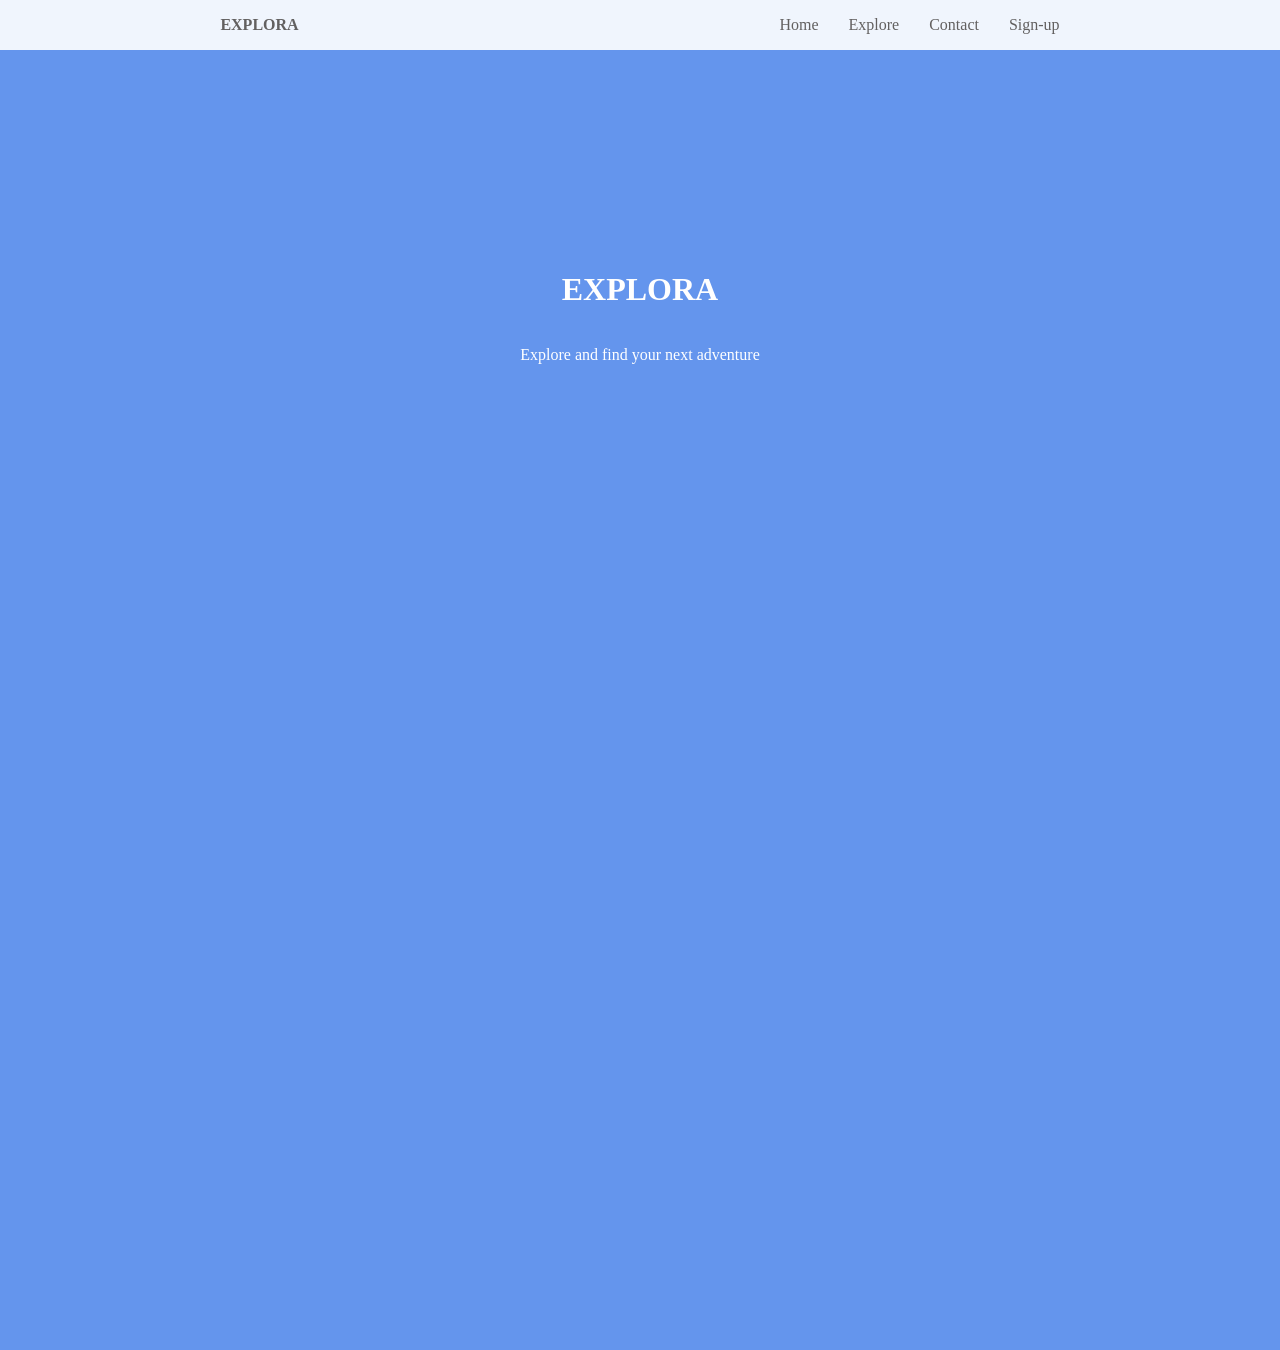
<file: index.html>
<!DOCTYPE html>
<html lang="en">
<head>
    <meta charset="UTF-8">
    <meta name="viewport" content="width=device-width, initial-scale=1.0">
    <title>Explora</title>
   
<style>
body{
    margin: 0;
    height: 150vh;
    background-color: cornflowerblue;
    font-family: 'Times New Roman', Times, serif;
}
.nav-bar{
    display: flex;
    justify-content: space-around;
    align-items: center;
    background-color: rgba(255, 255, 255, 0.9);
    height: 50px;
    box-sizing: border-box;
}
.nav-bar a{
    text-decoration: none;
    color: rgb(98, 96, 96);
}
/* .nav-links li{ */


      
/* } */
.nav-links{
     display: flex;
     gap: 30px;
     list-style-type: none;
}
#main-content{
    display: flex;
    justify-content: center;
    align-items: center;
    flex-direction: column;
    margin: 0;
    padding: 200px;
    color: white;
}



    </style>
</head>
<body>
    <nav class="nav-bar">
       <h4 id="logo" style="font: size 1.2em; font-family:  cursive;"><a href="index.html">EXPLORA</a></h4>

       <ul class=" nav-links">
           <li><a href="index.html">Home</a></li>
           <li><a href="">Explore</a></li>
           <li><a href="">Contact</a></li>
           <li><a href="">Sign-up</a></li>
       </ul>
    
</nav>

<main id="main-content">
    <h1>EXPLORA</h1>
    <p>Explore and find your next adventure</p>
</main>


    
</body>
</html>
</file>
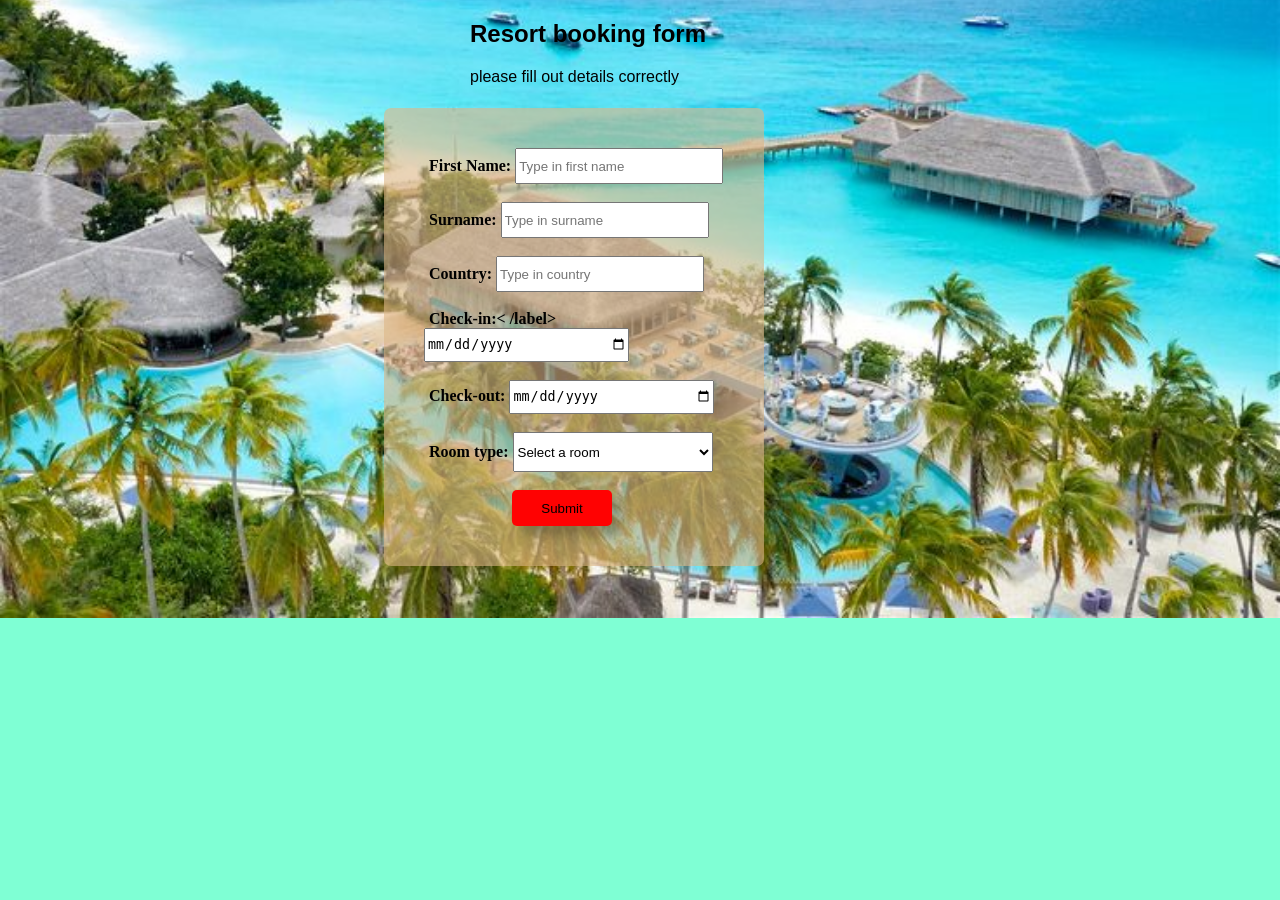
<file: form.html>
<!DOCTYPE html>
<html lang="en">
<head>


    <meta charset="UTF-8">
    <meta name="viewport" content="width=device-width, initial-scale=1.0">
   
    <title>Book your stay</title>
</head>
<body class = "body-form" style=" background-color: aquamarine; font-family: 'Gill Sans', 'Gill Sans MT', Calibri, 'Trebuchet MS', sans-serif;">
   <div class="box"> <h2>Resort booking form</h2>
    <p>please fill out details correctly</p>
    </div>
<form style="font-family: 'Times New Roman', Times, serif;" class="form-container" action="#" method="post">

<label class="label-text" for="fname">First Name:

</label>

<input type="text" id="fname" class="small-input" placeholder="Type in first name" required>
<br><br>
<label class="label-text" for="sname">Surname:

</label>
<input type="text" id="sname" class="small-input"placeholder="Type in surname">
<br><br>
<label class="label-text" for="country">Country:

</label>
<input type="text" id="country" class="small-input"placeholder="Type in country">
<br><br>
<label class="label-text" for="checkin">Check-in:<
    /label>
<input type="date" id="checkin" class="small-input"placeholder="Enter date">
<br><br>
<label class="label-text" for="checkout">Check-out:
    
</label>
<input type="date" id="checkout" class="small-input"placeholder="Enter date"><br><br>

<label  class="label-text" for="room">Room type:</label>
<select class="select-box" id="room">
<option value="">Select a room</option>
<option value="single">Single room</option>
<option value="double">Double room</option>
<option value="triple">Triple room</option>
<option value="family-suite">Family suite</option>
<option value="suite">Luxury suite</option>
</select><br><br>

<button class="submit-button">Submit</button>

</form>
</body>
</html>
<style>
    .box{
        position: absolute;
        top: 0px;
        left: 470px;
        font-family: 'Franklin Gothic Medium', 'Arial Narrow', Arial, sans-serif;
    }

    .form-container{
      background-color:rgba(222,184,135,0.6);
       width: 300px;
        position: relative;
        top: 100px;
        left: 376px;
       padding: 40px;
       border-radius: 7px;
       
    }
    .body-form{
        background-image: url(pink.jpg);
        background-repeat: no-repeat;
        background-position: center;
        background-size: cover;
        height: 500px;
    }

    .small-input{
        width: 200px;
        height: 30px;
    }
    .small-input:focus{
        outline: none;
    }
    .select-box{
        width: 200px;
        height: 40px;
    }
    .select-box:focus{
        outline: none;
    }
    .label-text{
        font-weight: bolder;
        margin-left: 5px;
        font-size: 16px;
    }

    .submit-button
{
    background-color: rgb(255, 2, 2);
    color: rgb(0, 0, 0);
    border: none;
    height: 36px;
    width: 100px;
    border-radius: 5px;
    margin-right: 8px;
   cursor: pointer;
   transition: opacity 1s;
   box-shadow: 10px 10px 10px rgba(0, 0, 0, 0.2);
   transition: background-color 0.3s;
   margin-left: 88px;

   
}
.submit-button:active{
    opacity: 0.6;
    background-color: rgb(70, 150, 220);

}
</style>
</file>
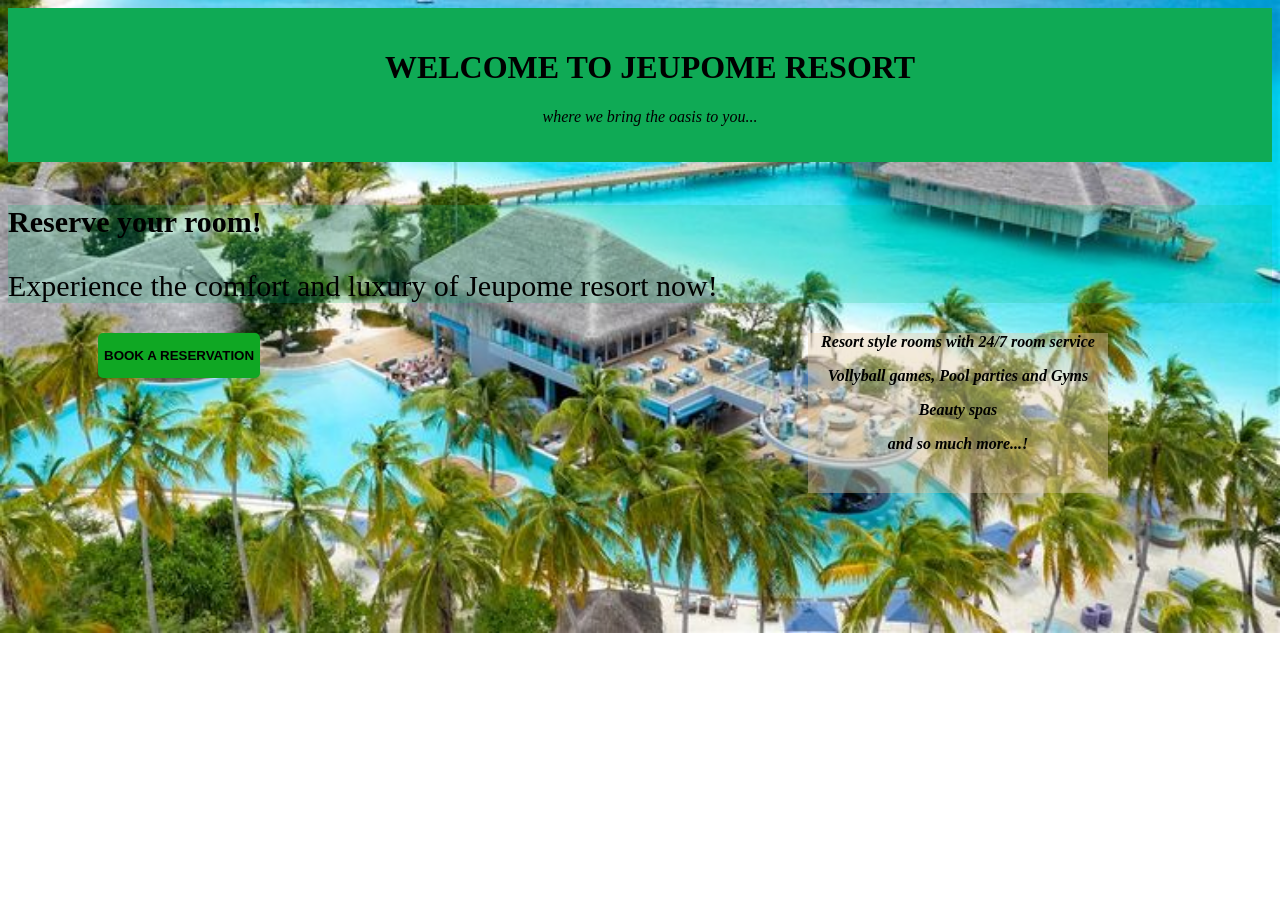
<file: resortreservation.html>
<!DOCTYPE html>
<html lang="en">
<head>
    <meta charset="UTF-8">
    <meta name="viewport" content="width=device-width, initial-scale=1.0">
    <title>Jeupome resort</title>
    <link rel="stylesheet" href="resort.css">
</head>
<body class="image-body" font="Arial">
<div class="head">
    <h1 class="idea-text">WELCOME TO JEUPOME RESORT</h1>

<p class="motto-text"><i>where we bring the oasis to you...</i></p>
</div>
<br>
<div class="box-text">
<h2 class = "big-text">Reserve your room!</h2>
<p class="big-text">Experience the comfort and luxury of Jeupome resort now!</p>
</div>
<div class="text-box"> 
    
    <i>
<p>Resort style rooms with 24/7 room service</p> 
<p>Vollyball games, Pool parties and Gyms</p>
<p>Beauty spas  </p>
<p>and so much more...!</p>
    </i>
</div>
<button class="reserve-button" onclick="location.href = 'form.html'">
        BOOK A RESERVATION</button>
</body>
</html>
<style>
    .big-text{
        font-size: 30px;
        color: rgb(0, 0, 0);
    }

    .box-text{
        background-color: rgba(10, 191, 121, 0.2);
        color: aqua;
    }
</style>
</file>
<file: resort.css>
.head{
    background-color: rgb(15, 170, 85);
    padding: 20px;
    padding-left: 40px;
    text-align: center;
    
}
.text-box{
    position: relative;
    right: -800px;
    background-color: rgba(224, 202, 168,0.4);
    height: 160px;
    width: 300px;
    font-size: medium;
    font-weight: bold;
    text-align: center;
}

.image-body{
    background-image: url(pink.jpg);
    background-size: cover;
    background-repeat: no-repeat;
    background-position: center;
}

.reserve-button{
    position: relative;
    top: -160px;
    left: 90px;
    border: none;
    background-color: rgb(15, 167, 35);
    font-weight: bolder;
    height: 45px;
    width: 15;
    border-radius: 5px;
    transition: opacity 2s;
    transition: background-color 0.3;
}
.reserve-button:active{
    opacity: 0.7;
    background-color: aqua;
}
</file>
